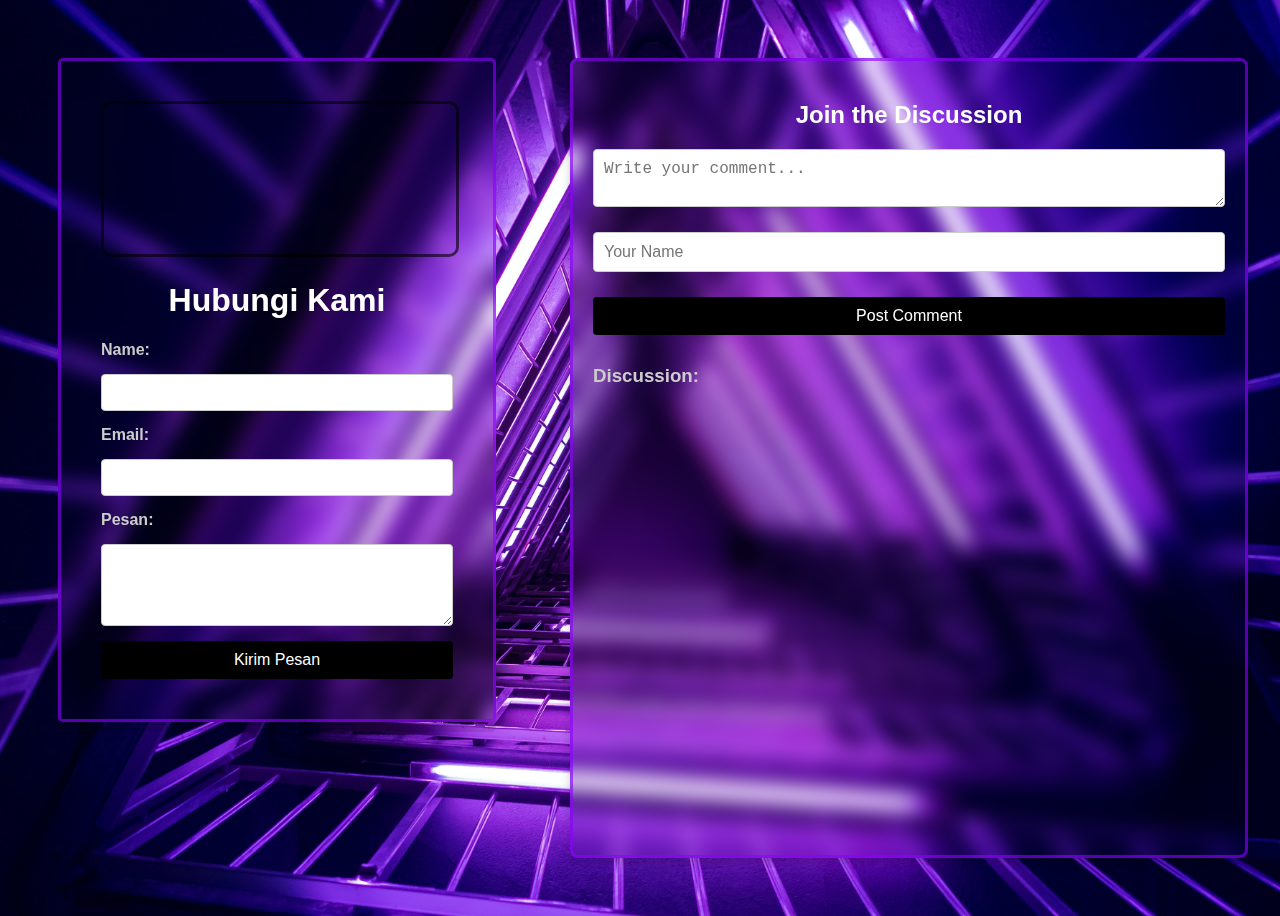
<file: TOO.html>
<!DOCTYPE html>
<html lang="en">
<head>
    <meta charset="UTF-8">
    <meta name="viewport" content="width=device-width, initial-scale=1.0">
    <title>Discuss Section</title>
    <link rel="stylesheet" href="too.css">
</head>
<body>
<!-- contact section -->
<section id="contact" class="contact">

    <div class="container">
<iframe src="https://www.google.com/maps/embed?pb=!1m18!1m12!1m3!1d3977.939771757205!2d114.00534207437708!3d4.422324095551874!2m3!1f0!2f0!3f0!3m2!1i1024!2i768!4f13.1!3m3!1m2!1s0x321f4ee49d4c89cf%3A0xb84aee1efd20d70!2sKolej%20Vokasional%
20Miri!5e0!3m2!1sen!2smy!4v1700450380460!5m2!1sen!2smy"class='map' allowfullscreen="" loading="lazy" referrerpolicy="no-referrer-when-downgrade"></iframe>
        <h1>Hubungi Kami</h1>
        <form action="https://api.web3forms.com/submit" method="POST">
            <input type="hidden" name="access_key" value="ea610dda-7908-40a5-a829-2333c00b359c">
            <label for="name">Name:</label>
            <input type="text" id="name" name="name" required>
            <label for="email">Email:</label>
            <input type="email" id="email" name="email" required>
            <label for="message">Pesan:</label>
            <textarea id="message" name="message" rows="4" required></textarea>
            <button type="submit" name="send">Kirim Pesan</button>
        </form>
    </div>
</section>
    <!----discuss section----->
<div class="discuss-section">
    <h2>Join the Discussion</h2>
    
    <form id="discuss-form">
        <textarea id="comment" placeholder="Write your comment..." required></textarea>
        <input type="text" id="username" placeholder="Your Name" required>
        <button type="submit">Post Comment</button>
    </form>

    <div id="comments-container">
        <h3>Discussion:</h3>
        <ul id="comments-list">
            <!-- Comments will be added here dynamically -->
        </ul>
    </div>
</div>
<script type="module" src="TOO.js"></script>

</body>
</html>
</file>
<file: too.css>
body{
    background-image: url(img/105.jpg);
    background-repeat: no-repeat;
    min-height: 100vh;
    display: flex;
    background-position: center;
    background-size:cover;
    font-family: 'Mukta', sans-serif;
    font-family: 'sans-serif', sans-serif;
}
.discuss-section {
    width: 50%;
    margin: 50px auto;
    padding: 20px;
    backdrop-filter: blur(10px);
    box-shadow: 0 4px 8px rgba(0, 0, 0, 0.2);
    border:  3px solid rgba(140, 0, 255, 0.623);
    border-radius: 8px;
}

.discuss-section h2{
    text-align: center;
    text-shadow: rgb(10, 167, 214);
    color: #fff;;
    
}

h2 {
    text-align: center;
    margin-bottom: 20px;
    color:white;
}

#discuss-form {
    display: flex;
    flex-direction: column;
}

#discuss-form textarea {
    padding: 10px;
    margin-bottom: 10px;
    border: 1px solid #ccc;
    border-radius: 4px;
    font-size: 16px;
    resize: vertical;
}

#discuss-form input {
    padding: 10px;
    margin-bottom: 10px;
    border: 1px solid #ccc;
    border-radius: 4px;
    font-size: 16px;
}

#discuss-form button {
    padding: 10px;
    background-color: black;
    color: #fff;
    border: none;
    border-radius: 4px;
    font-size: 16px;
    cursor: pointer;
    transition: background-color 0.3s;
}

#discuss-form button:hover {
    box-shadow: 0 0 10px darkmagenta;
    background-color: darkmagenta;
}

#comments-container {
    margin-top: 30px;
}

#comments-container h3 {
    margin-bottom: 15px;
    color:#ccc;
}

#comments-list {
    list-style: none;
    padding: 0;
}

#comments-list li {
    padding: 10px;
    border-bottom: 1px solid white;
    background-color:whitesmoke;
    margin-bottom: 10px;
    border-radius: 4px;
}

#comments-list li p {
    margin: 0;
}


/*contact*/
.container {
    width: 22rem;
    margin: 50px;
    backdrop-filter: blur(10px);
    padding: 40px;
    border-radius: 5px;
    box-shadow: 0  10px rgba(0, 0, 0, 0.1);
    border: 3px solid rgba(140, 0, 255, 0.623);
}

.map{
    object-fit: cover;
    width: 100%;
    border: 3px solid rgba(0, 0, 0, 0.6);
    border-radius: 10px;
}

h1 {
    text-align: center;
    color:#fff;
}

form {
    display: grid;
    gap: 15px;
}

label {
    font-weight: bold;
    color:#ccc;
}

input,
textarea {
    width: 100%;
    padding: 10px;
    box-sizing: border-box;
    border: 1px solid #ccc;
    border-radius: 4px;
}

button {
    background-color:black;
    color: #fff;
    padding: 10px 15px;
    border: none;
    border-radius: 4px;
    cursor: pointer;
    font-size: 16px;
}

button:hover {
    box-shadow: 0 0 10px darkmagenta;
    background-color: darkmagenta;
}

/*message*/
.alert{
    width: 50%;
    padding: 10px 20px;
    border-radius: 5px;
    position: relative;
    backdrop-filter: blur(2px);
    display: none;
    color: #ccc;
}
</file>
